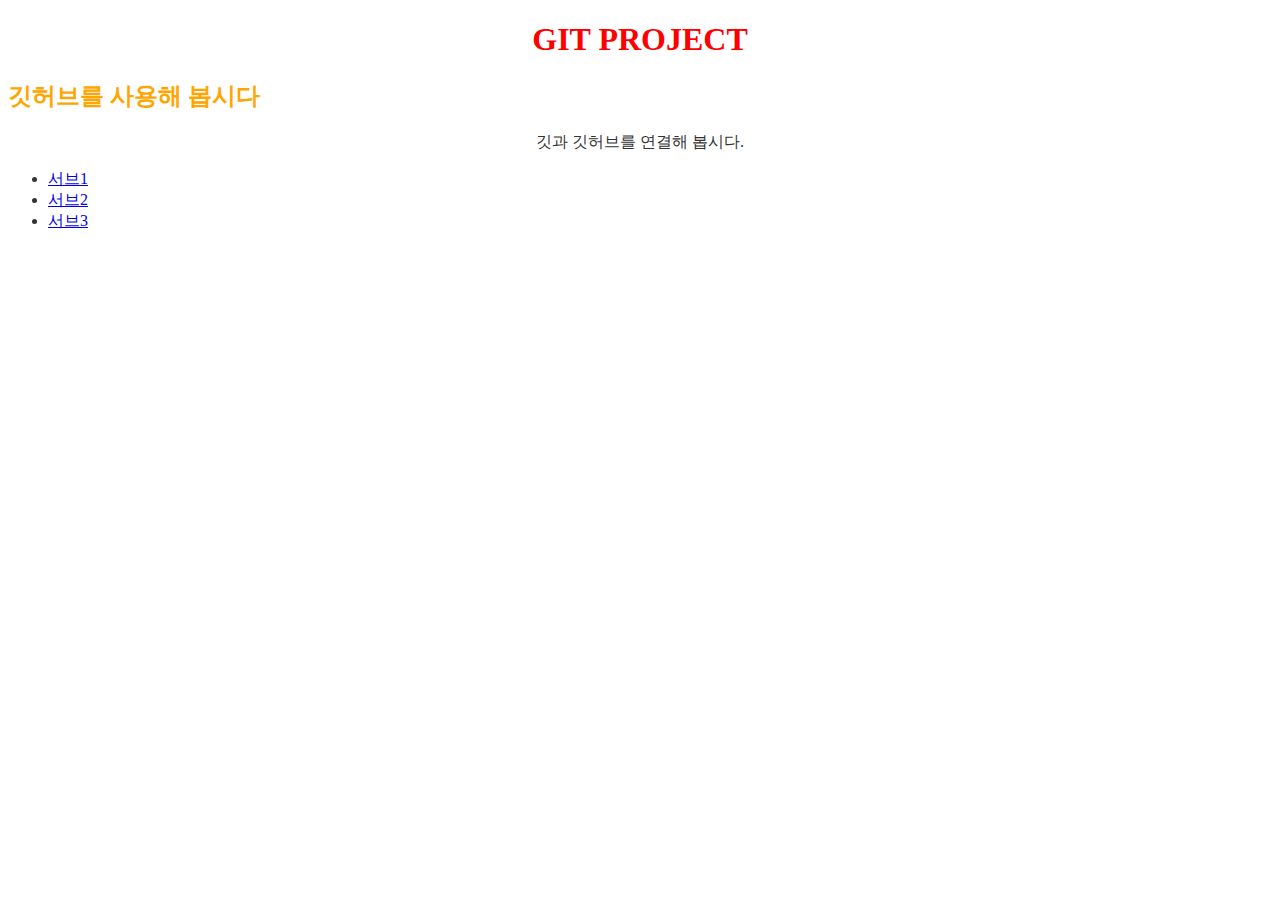
<file: index.html>
<!DOCTYPE html>
<html lang="en">
<head>
    <meta charset="UTF-8">
    <meta http-equiv="X-UA-Compatible" content="IE=edge">
    <meta name="viewport" content="width=device-width, initial-scale=1.0">
    <title>Document</title>
    <link rel="stylesheet" href="css/layout.css">
</head>
<body>
    <h1>GIT PROJECT</h1>
    <h2>깃허브를 사용해 봅시다</h2>
    <p>깃과 깃허브를 연결해 봅시다.</p>
    <ul>
        <li><a href="./sub/sub1.html">서브1</a></li>
        <li><a href="./sub/sub2.html">서브2</a></li>
        <li><a href="#">서브3</a></li>
    </ul>
</body>
</html>
</file>
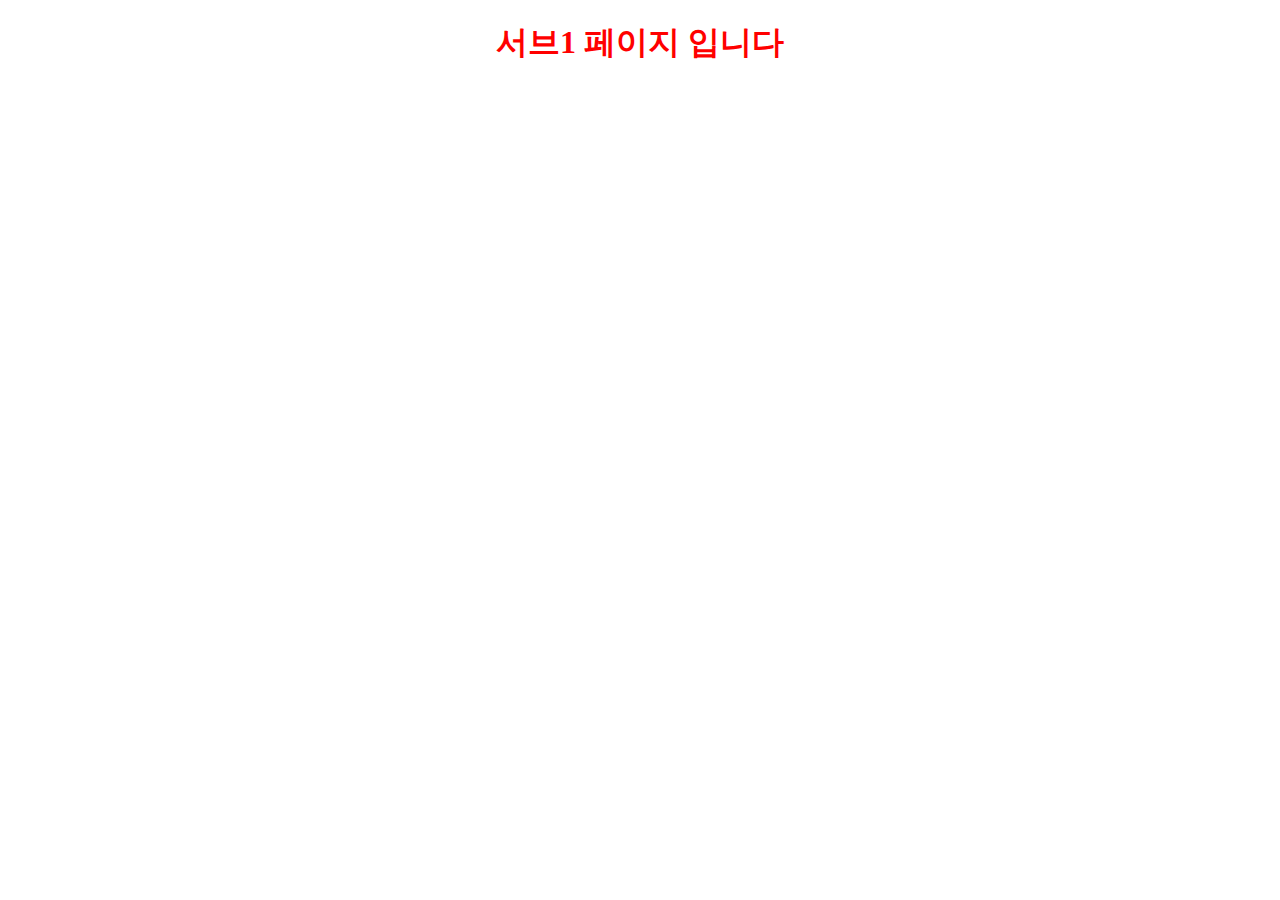
<file: sub/sub1.html>
<!DOCTYPE html>
<html lang="en">
<head>
    <meta charset="UTF-8">
    <meta http-equiv="X-UA-Compatible" content="IE=edge">
    <meta name="viewport" content="width=device-width, initial-scale=1.0">
    <title>Document</title>
    <link rel="stylesheet" href="../css/layout.css">
</head>
<body>
    <h1>서브1 페이지 입니다</h1>
</body>
</html>
</file>
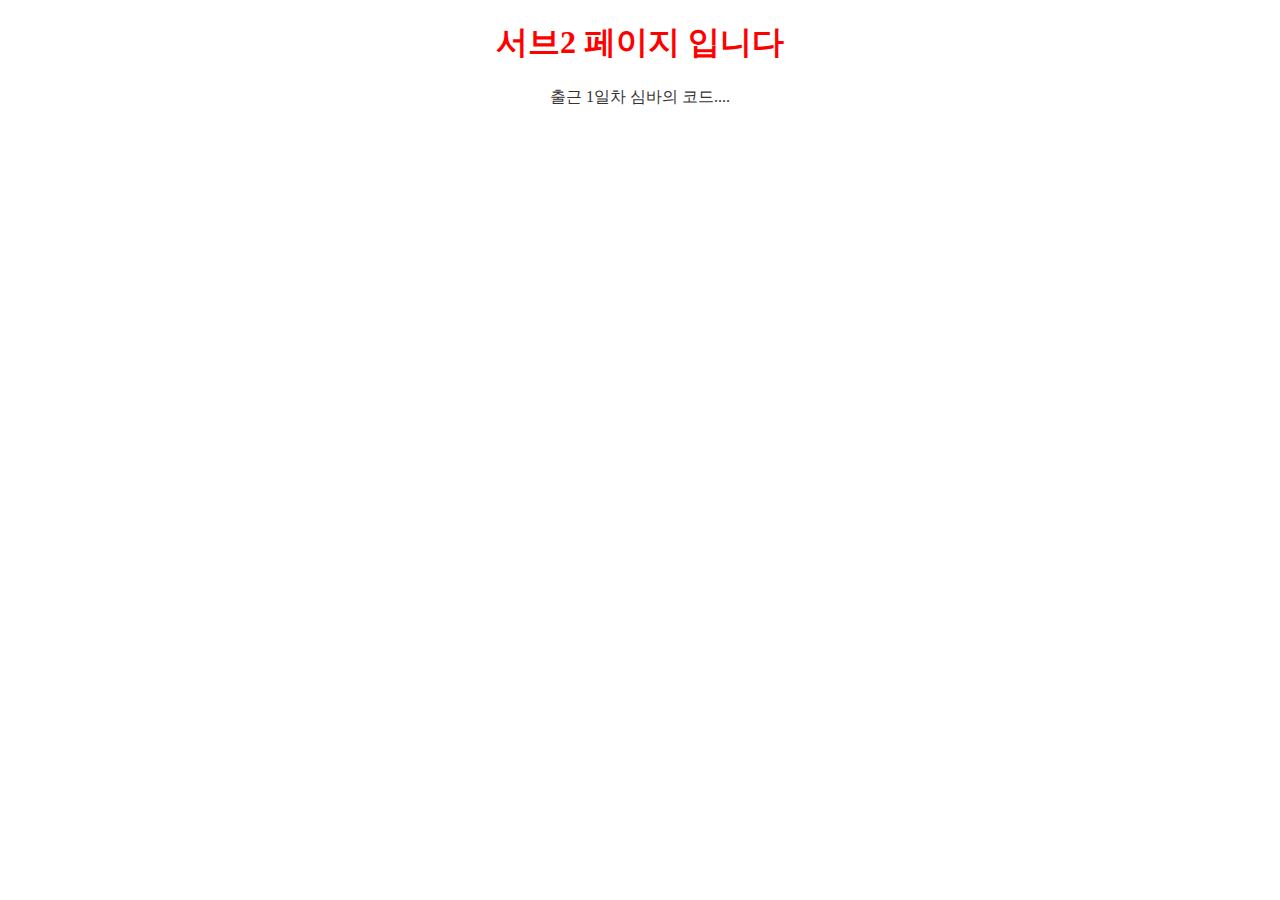
<file: sub/sub2.html>
<!DOCTYPE html>
<html lang="en">
<head>
    <meta charset="UTF-8">
    <meta http-equiv="X-UA-Compatible" content="IE=edge">
    <meta name="viewport" content="width=device-width, initial-scale=1.0">
    <title>Document</title>
    <link rel="stylesheet" href="../css/layout.css">
</head>
<body>
    <h1>서브2 페이지 입니다</h1>
    <p>출근 1일차 심바의 코드....</p>
</body>
</html>
</file>
<file: css/layout.css>
body {
    font-size: 16px; color: #333;
}
h1 {
    font-size: 2em; color: #f00; text-align: center;
}
h2 {
    font-size: 1.5em; color: orange;
}
p {
    font-size: 1em; text-align: center;
}
</file>
